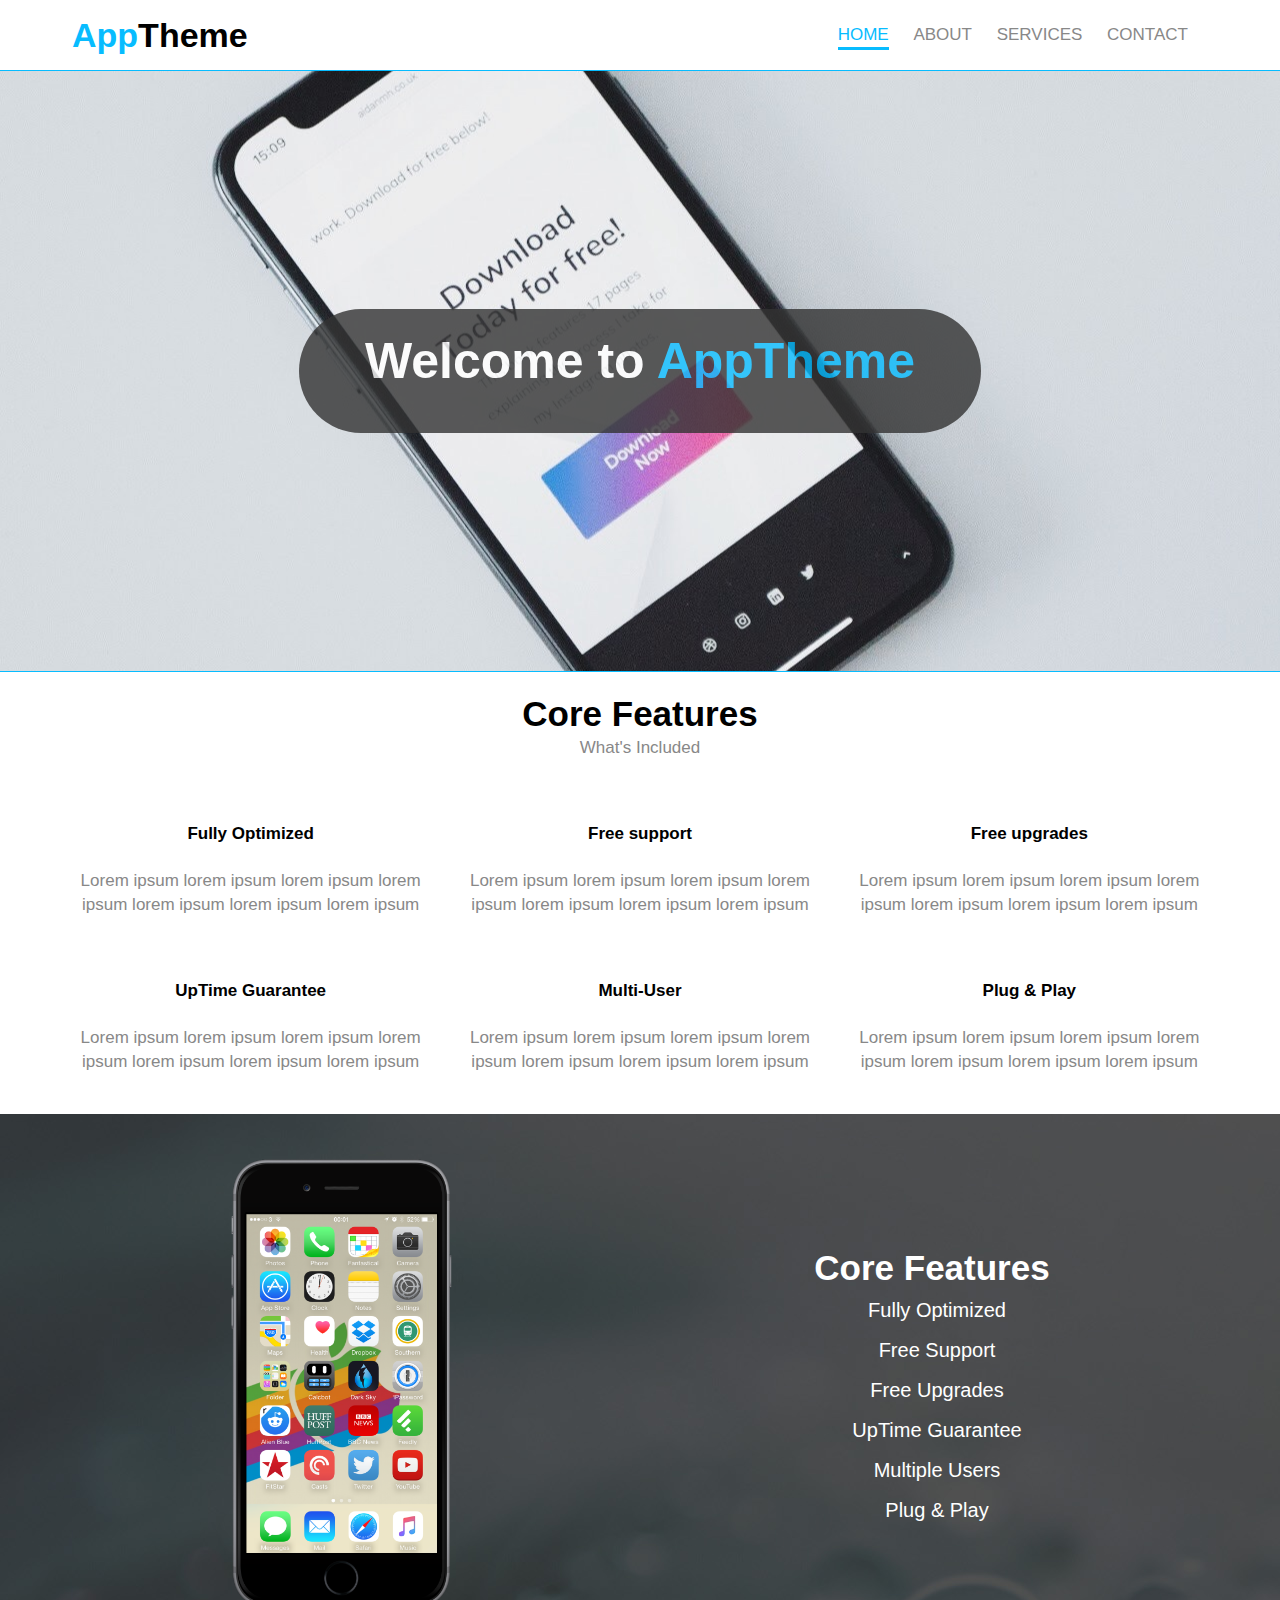
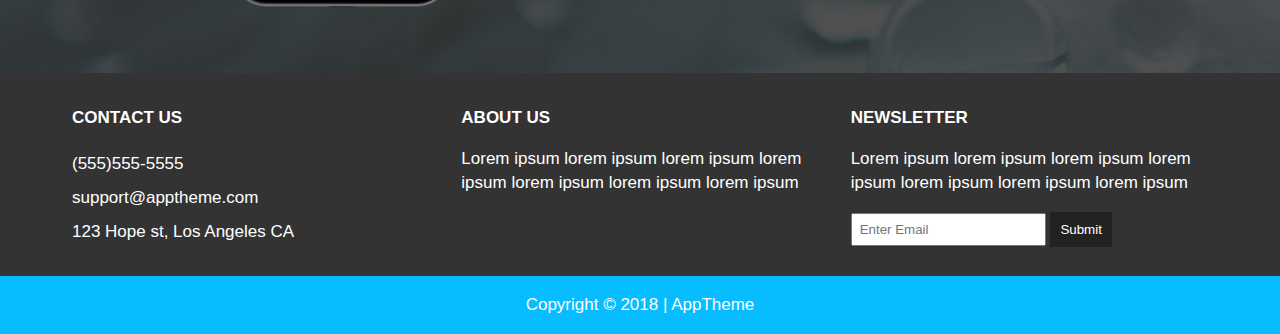
<file: index.html>
<!DOCTYPE html>
<html>

<head>
    <meta charset="utf-8">
    <title>App theme</title>
    <link rel="stylesheet" href="css/flexboxgrid.css">
    <link rel="stylesheet" href="css/style.css">
    <link rel="stylesheet" href="https://use.fontawesome.com/releases/v5.0.13/css/all.css" integrity="sha384-DNOHZ68U8hZfKXOrtjWvjxusGo9WQnrNx2sqG0tfsghAvtVlRW3tvkXWZh58N9jp" crossorigin="anonymous">



</head>

<body>
    <!--  HEADER  -->
    <header id="main-header">
        <div class="container">
            <div class="row end-sm end-md end-lg center-xs middle-xs middle-sm middle-md middle-lg">
                <div class="col-xs-12 col-sm-2 col-md-2 col-lg-2">
                    <h1><span class="primary-text">App</span>Theme</h1>

                </div>
                <div class="col-xs-12 col-sm-10 col-md-10 col-lg-10">
                    <nav id="navbar">
                        <ul>
                            <li class = "current"><a href="index.html">Home</a></li>
                            <li><a href="about.html">About</a></li>
                            <li><a href="services.html">Services</a></li>
                            <li><a href="contact.html">Contact</a></li>

                        </ul>

                    </nav>

                </div>

            </div>
        </div>
    </header>

    <!-- SHOWCASE-->
    <section id="showcase">
        <div class="container">
            <div class="row center-xs center-sm center-md center-lg middle-xs middle-sm middle-md middle-lg">
                <div class="col-xs-10 col-sm-10 col-md-10 col-lg-7 showcase-content">
                    <h1>Welcome to <span class="primary-text">AppTheme</span></h1>



                </div>


            </div>

        </div>

    </section>

    <!--    Features-->
    <section id="features">
        <div class="container">
            <div class="row center-xs center-sm center-md center-lg">
                <div class="col-xs-12 col-sm-12 col-md-12 col-lg-12">
                    <h2>Core Features</h2>

                    <p>What's Included</p>
                    <!--ICON ROW 1-->

                    <div class="row center-xs center-sm center-md center-lg">
                        <div class="col-xs-12 col-sm-4 col-md-4 col-lg-4">
                            <i class="ico fas fa-tachometer-alt"></i>
                            <h4>Fully Optimized</h4>
                            <p>Lorem ipsum lorem ipsum lorem ipsum lorem ipsum lorem ipsum lorem ipsum lorem ipsum</p>
                        </div>

                        <div class="col-xs-12 col-sm-4 col-md-4 col-lg-4">
                            <i class=" ico far fa-question-circle"></i>
                            <h4>Free support</h4>
                            <p>Lorem ipsum lorem ipsum lorem ipsum lorem ipsum lorem ipsum lorem ipsum lorem ipsum</p>
                        </div>

                        <div class="col-xs-12 col-sm-4 col-md-4 col-lg-4">
                            <i class="ico fas fa-rocket"></i>
                            <h4>Free upgrades</h4>
                            <p>Lorem ipsum lorem ipsum lorem ipsum lorem ipsum lorem ipsum lorem ipsum lorem ipsum</p>
                        </div>

                    </div>

                    <!-- ICON ROW 2-->
                    <div class="row center-xs center-sm center-md center-lg">
                        <div class="col-xs-12 col-sm-4 col-md-4 col-lg-4">
                            <i class="ico fas fa-chart-line"></i>
                            <h4>UpTime Guarantee</h4>
                            <p>Lorem ipsum lorem ipsum lorem ipsum lorem ipsum lorem ipsum lorem ipsum lorem ipsum</p>
                        </div>

                        <div class="col-xs-12 col-sm-4 col-md-4 col-lg-4">
                            <i class="ico fas fa-users"></i>
                            <h4>Multi-User</h4>
                            <p>Lorem ipsum lorem ipsum lorem ipsum lorem ipsum lorem ipsum lorem ipsum lorem ipsum</p>
                        </div>

                        <div class="col-xs-12 col-sm-4 col-md-4 col-lg-4">
                            <i class="ico fas fa-plug"></i>
                            <h4>Plug & Play</h4>
                            <p>Lorem ipsum lorem ipsum lorem ipsum lorem ipsum lorem ipsum lorem ipsum lorem ipsum</p>
                        </div>

                    </div>


                </div>
            </div>

        </div>

    </section>

    <!--INFO SECTION-->

    <section id="info">
        <div class="container">
            <div class="row center-xs center-sm center-md center-lg middle-xs middle-sm middle-md middle-lg">

                <div class="col-xs-12 col-sm-6 col-md-6 col-lg-6">
                    <img src="images/iphone.png">
                </div>
                <div class="col-xs-12 col-sm-6 col-md-6 col-lg-6">

                    <h2>Core Features</h2>
                    <li><i class="ico fas fa-check"></i>Fully Optimized</li>
                    <li><i class="ico fas fa-check"></i>Free Support</li>
                    <li><i class="ico fas fa-check"></i>Free Upgrades</li>
                    <li><i class="ico fas fa-check"></i>UpTime Guarantee</li>
                    <li><i class="ico fas fa-check"></i>Multiple Users</li>
                    <li><i class=" ico fas fa-check"></i>Plug & Play</li>
                </div>

            </div>

        </div>

    </section>

    <!--    COMPANY-->
    <section id = "company">
    <div class = "container">
    <div class = "row">
    <div class = "col-xs-12 col-sm-4 col-log-4">
    <h4>Contact Us</h4>    
    <ul>
         <li><i class="ico fas fa-phone"></i>(555)555-5555</li>    
         <li><i class="ico fas fa-envelope"></i>support@apptheme.com</li>    
         <li><i class="ico fas fa-map"></i>123 Hope st, Los Angeles CA</li>    
        
    </ul>
        
    </div>
    <div class = "col-xs-12 col-sm-4 col-log-4">
    <h4>About Us</h4>    
    <p>Lorem ipsum lorem ipsum lorem ipsum lorem ipsum lorem ipsum lorem ipsum lorem ipsum</p>
    </div> 
    <div class = "col-xs-12 col-sm-4 col-log-4">
    <h4>Newsletter</h4>    
    <p>Lorem ipsum lorem ipsum lorem ipsum lorem ipsum lorem ipsum lorem ipsum lorem ipsum</p>
    <form>
    <input type = "text" name="email" placeholder = "Enter Email">
    <button type = "submit" name = "button">Submit</button>
    </form>
    </div>
        
    </div>
        
    </div>
    
    </section>
    
<!--FOOTER-->
    
    <footer id ="main-footer">
    <div class = "container">
    <div class = "row center-xs center-sm center-md center-lg">
    <div class ="col-xs-12 col-sm-12 col-md-12 col-lg-12">
    <p>Copyright &copy 2018 | AppTheme</p>    
        
    </div>    
        
    </div>    
        
    </div>
    </footer>

</body>


</html>
</file>
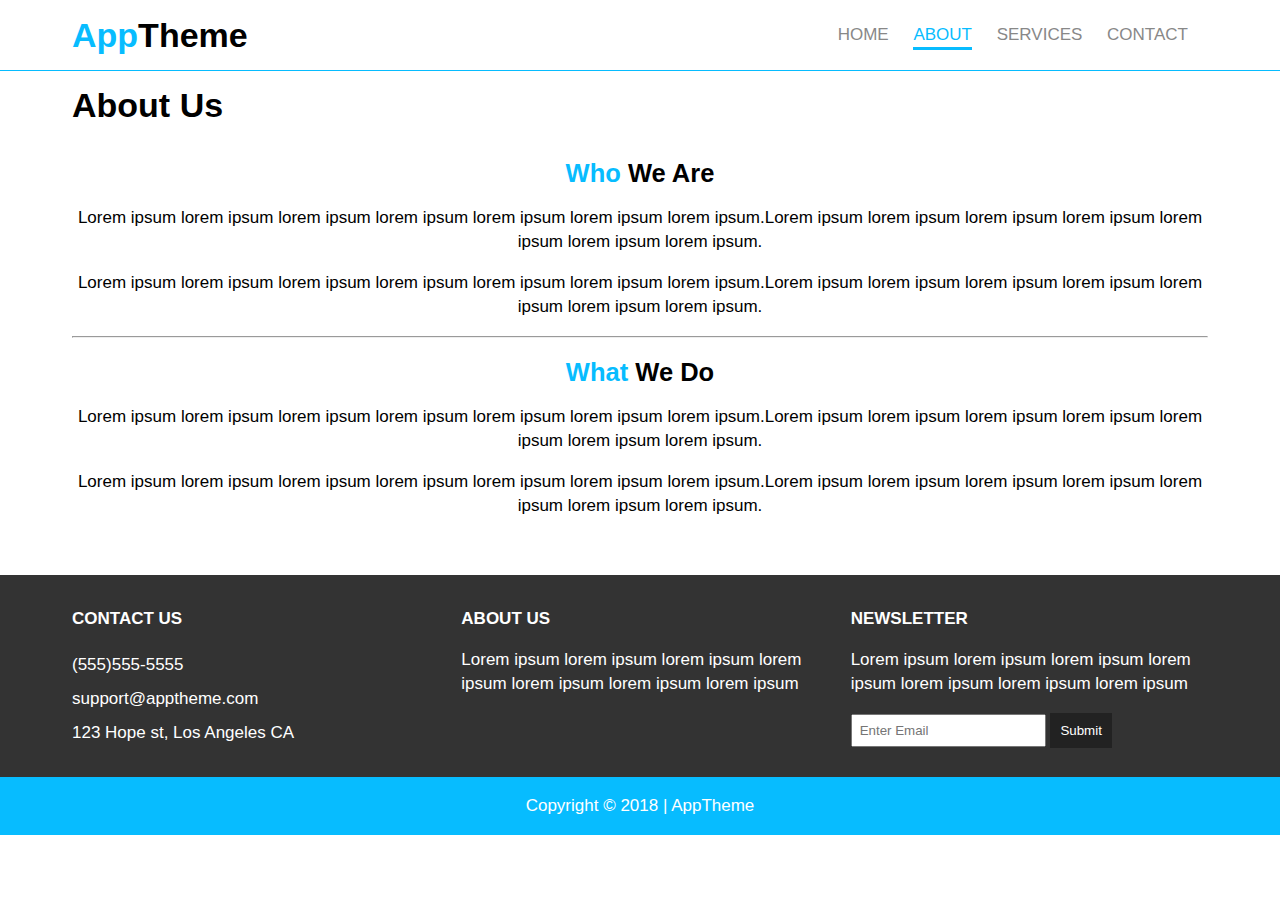
<file: about.html>
<!DOCTYPE html>
<html>

<head>
    <meta charset="utf-8">
    <title>App theme | About</title>
    <link rel="stylesheet" href="css/flexboxgrid.css">
    <link rel="stylesheet" href="css/style.css">
    <link rel="stylesheet" href="https://use.fontawesome.com/releases/v5.0.13/css/all.css" integrity="sha384-DNOHZ68U8hZfKXOrtjWvjxusGo9WQnrNx2sqG0tfsghAvtVlRW3tvkXWZh58N9jp" crossorigin="anonymous">



</head>

<body>
    <!--  HEADER  -->
    <header id="main-header">
        <div class="container">
           <div class="row end-sm end-md end-lg center-xs middle-xs middle-sm middle-md middle-lg">
                <div class="col-xs-12 col-sm-2 col-md-2 col-lg-2">
                    <h1><span class="primary-text">App</span>Theme</h1>

                </div>
                <div class="col-xs-12 col-sm-10 col-md-10 col-lg-10">
                    <nav id="navbar">
                        <ul>
                            <li><a href="index.html">Home</a></li>
                            <li class="current"><a href="about.html">About</a></li>
                            <li><a href="services.html">Services</a></li>
                            <li><a href="contact.html">Contact</a></li>

                        </ul>

                    </nav>

                </div>

            </div>
        </div>
    </header>

    <!--SUBHEADER-->

    <section id="subheader">
        <div class="container">
            <div class="row">
                <div class="col-xs-12 col-sm-12 col-md-12 col-lg-12">
                    <h1>About Us</h1>


                </div>

            </div>


        </div>


    </section>

    <!--Main Page-->

    <section id="page" class="about">
        <div class="container">
            <div class="row center-xs center-sm center-md center-lg">
                <div class="col-xs-12 col-sm-12 col-md-12 col-lg-12">
                    <h2><span class="primary-text">Who</span> We Are</h2>
                    <p>Lorem ipsum lorem ipsum lorem ipsum lorem ipsum lorem ipsum lorem ipsum lorem ipsum.Lorem ipsum lorem ipsum lorem ipsum lorem ipsum lorem ipsum lorem ipsum lorem ipsum.</p>
                    <p>Lorem ipsum lorem ipsum lorem ipsum lorem ipsum lorem ipsum lorem ipsum lorem ipsum.Lorem ipsum lorem ipsum lorem ipsum lorem ipsum lorem ipsum lorem ipsum lorem ipsum.</p>
                    <hr>
                    <h2><span class="primary-text">What</span> We Do</h2>
                    <p>Lorem ipsum lorem ipsum lorem ipsum lorem ipsum lorem ipsum lorem ipsum lorem ipsum.Lorem ipsum lorem ipsum lorem ipsum lorem ipsum lorem ipsum lorem ipsum lorem ipsum.</p>
                    <p>Lorem ipsum lorem ipsum lorem ipsum lorem ipsum lorem ipsum lorem ipsum lorem ipsum.Lorem ipsum lorem ipsum lorem ipsum lorem ipsum lorem ipsum lorem ipsum lorem ipsum.</p>
                </div>

            </div>

        </div>
    </section>

    <!--    COMPANY-->
    <section id="company">
        <div class="container">
            <div class="row">
                <div class="col-xs-12 col-sm-4 col-log-4">
                    <h4>Contact Us</h4>
                    <ul>
                        <li><i class="ico fas fa-phone"></i>(555)555-5555</li>
                        <li><i class="ico fas fa-envelope"></i>support@apptheme.com</li>
                        <li><i class="ico fas fa-map"></i>123 Hope st, Los Angeles CA</li>

                    </ul>

                </div>
                <div class="col-xs-12 col-sm-4 col-log-4">
                    <h4>About Us</h4>
                    <p>Lorem ipsum lorem ipsum lorem ipsum lorem ipsum lorem ipsum lorem ipsum lorem ipsum</p>
                </div>
                <div class="col-xs-12 col-sm-4 col-log-4">
                    <h4>Newsletter</h4>
                    <p>Lorem ipsum lorem ipsum lorem ipsum lorem ipsum lorem ipsum lorem ipsum lorem ipsum</p>
                    <form>
                        <input type="text" name="email" placeholder="Enter Email">
                        <button type="submit" name="button">Submit</button>
                    </form>
                </div>

            </div>

        </div>

    </section>

    <!--FOOTER-->

    <footer id="main-footer">
        <div class="container">
            <div class="row center-xs center-sm center-md center-lg">
                <div class="col-xs-12 col-sm-12 col-md-12 col-lg-12">
                    <p>Copyright &copy 2018 | AppTheme</p>

                </div>

            </div>

        </div>
    </footer>

</body>


</html>
</file>
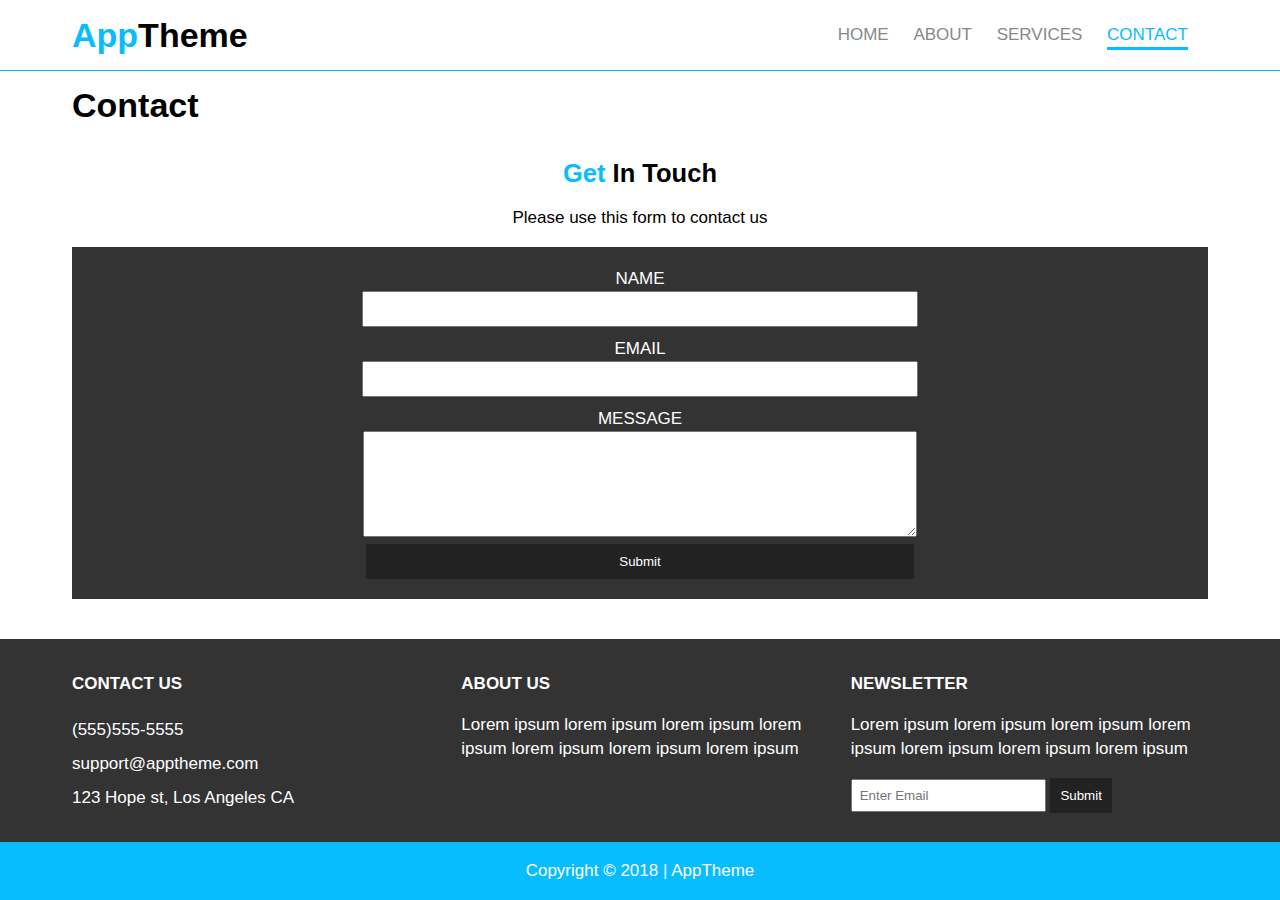
<file: contact.html>
<!DOCTYPE html>
<html>

<head>
    <meta charset="utf-8">
    <title>App theme | Contact</title>
    <link rel="stylesheet" href="css/flexboxgrid.css">
    <link rel="stylesheet" href="css/style.css">
    <link rel="stylesheet" href="https://use.fontawesome.com/releases/v5.0.13/css/all.css" integrity="sha384-DNOHZ68U8hZfKXOrtjWvjxusGo9WQnrNx2sqG0tfsghAvtVlRW3tvkXWZh58N9jp" crossorigin="anonymous">



</head>

<body>
    <!--  HEADER  -->
    <header id="main-header">
        <div class="container">
             <div class="row end-sm end-md end-lg center-xs middle-xs middle-sm middle-md middle-lg">
                <div class="col-xs-12 col-sm-2 col-md-2 col-lg-2">
                    <h1><span class="primary-text">App</span>Theme</h1>

                </div>
                <div class="col-xs-12 col-sm-10 col-md-10 col-lg-10">
                    <nav id="navbar">
                        <ul>
                            <li><a href="index.html">Home</a></li>
                            <li ><a href="about.html">About</a></li>
                            <li ><a href="services.html">Services</a></li>
                            <li class="current"><a href="contact.html">Contact</a></li>

                        </ul>

                    </nav>

                </div>

            </div>
        </div>
    </header>

    <!--SUBHEADER-->

    <section id="subheader">
        <div class="container">
            <div class="row">
                <div class="col-xs-12 col-sm-12 col-md-12 col-lg-12">
                    <h1>Contact</h1>


                </div>

            </div>


        </div>


    </section>

    <!--Main Page-->

    <section id="page" class="contact">
        <div class="container">
            <div class="row center-xs center-sm center-md center-lg">
                <div class="col-xs-12 col-sm-12 col-md-12 col-lg-12">
                  <h2><span class = "primary-text">Get</span> In Touch</h2> 
                <p>Please use this form to contact us</p>
                    
                <form>
                   <div>
                    <label for="name">Name</label><br>
                    <input type = "text" name = "name">
                    
                    </div>
                    <div>
                    <label for="email">Email</label><br>
                    <input type = "text" name = "email">
                    
                    </div>
                    <div>
                    <label for="message">Message</label><br>
                   <textarea name = "message"></textarea>
                    
                    </div>
                    <button type = "submit" name = "button">Submit</button>
                </form>
                </div>

            </div>

        </div>
    </section>

    <!--    COMPANY-->
    <section id="company">
        <div class="container">
            <div class="row">
                <div class="col-xs-12 col-sm-4 col-log-4">
                    <h4>Contact Us</h4>
                    <ul>
                        <li><i class="ico fas fa-phone"></i>(555)555-5555</li>
                        <li><i class="ico fas fa-envelope"></i>support@apptheme.com</li>
                        <li><i class="ico fas fa-map"></i>123 Hope st, Los Angeles CA</li>

                    </ul>

                </div>
                <div class="col-xs-12 col-sm-4 col-log-4">
                    <h4>About Us</h4>
                    <p>Lorem ipsum lorem ipsum lorem ipsum lorem ipsum lorem ipsum lorem ipsum lorem ipsum</p>
                </div>
                <div class="col-xs-12 col-sm-4 col-log-4">
                    <h4>Newsletter</h4>
                    <p>Lorem ipsum lorem ipsum lorem ipsum lorem ipsum lorem ipsum lorem ipsum lorem ipsum</p>
                    <form>
                        <input type="text" name="email" placeholder="Enter Email">
                        <button type="submit" name="button">Submit</button>
                    </form>
                </div>

            </div>

        </div>

    </section>

    <!--FOOTER-->

    <footer id="main-footer">
        <div class="container">
            <div class="row center-xs center-sm center-md center-lg">
                <div class="col-xs-12 col-sm-12 col-md-12 col-lg-12">
                    <p>Copyright &copy 2018 | AppTheme</p>

                </div>

            </div>

        </div>
    </footer>

</body>


</html>
</file>
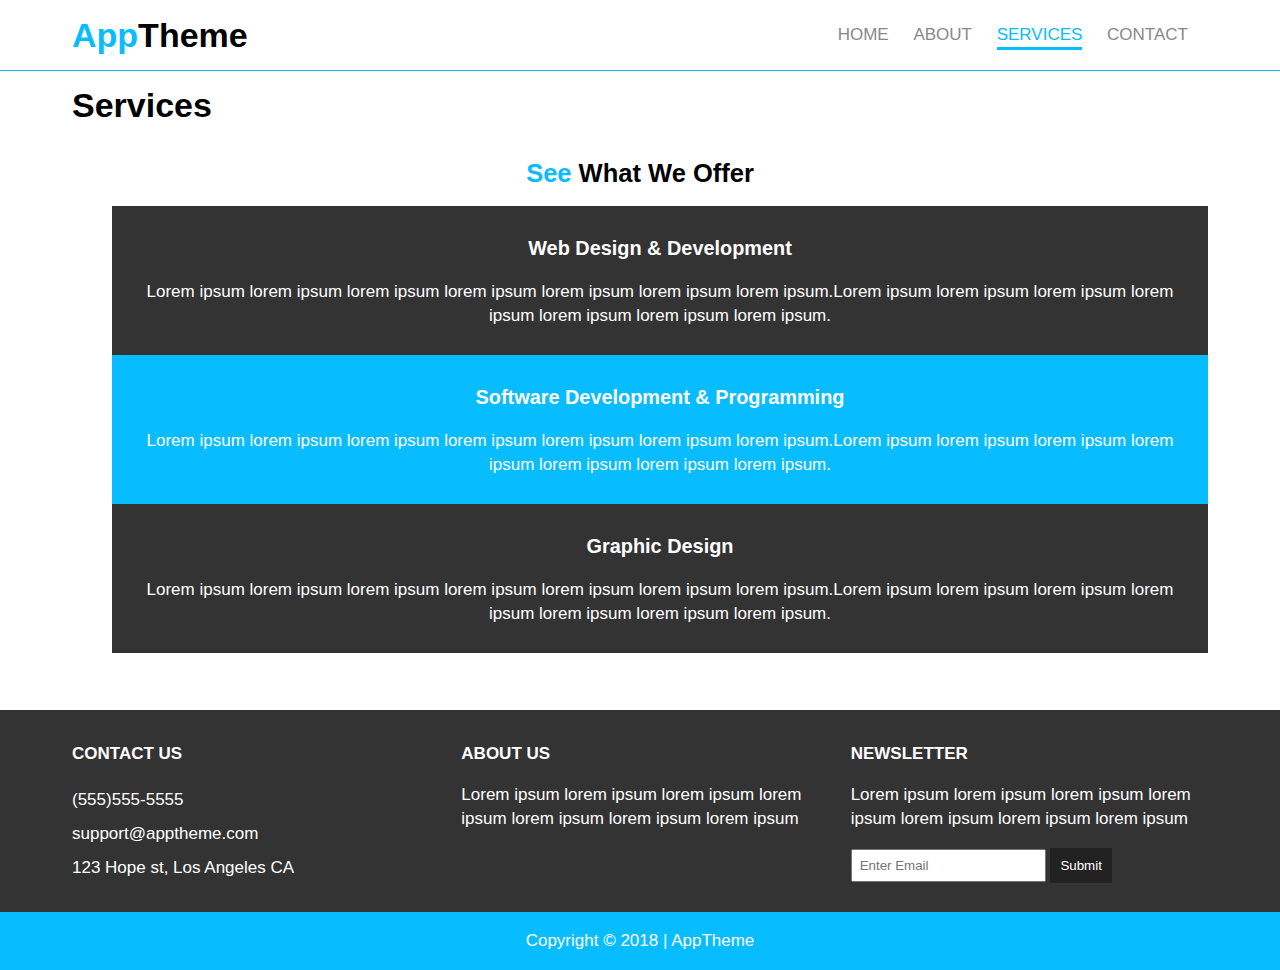
<file: services.html>
<!DOCTYPE html>
<html>

<head>
    <meta charset="utf-8">
    <title>App theme | Services</title>
    <link rel="stylesheet" href="css/flexboxgrid.css">
    <link rel="stylesheet" href="css/style.css">
    <link rel="stylesheet" href="https://use.fontawesome.com/releases/v5.0.13/css/all.css" integrity="sha384-DNOHZ68U8hZfKXOrtjWvjxusGo9WQnrNx2sqG0tfsghAvtVlRW3tvkXWZh58N9jp" crossorigin="anonymous">



</head>

<body>
    <!--  HEADER  -->
    <header id="main-header">
        <div class="container">
            <div class="row end-sm end-md end-lg center-xs middle-xs middle-sm middle-md middle-lg">
                <div class="col-xs-12 col-sm-2 col-md-2 col-lg-2">
                    <h1><span class="primary-text">App</span>Theme</h1>

                </div>
                <div class="col-xs-12 col-sm-10 col-md-10 col-lg-10">
                    <nav id="navbar">
                        <ul>
                            <li><a href="index.html">Home</a></li>
                            <li ><a href="about.html">About</a></li>
                            <li class="current"><a href="services.html">Services</a></li>
                            <li><a href="contact.html">Contact</a></li>

                        </ul>

                    </nav>

                </div>

            </div>
        </div>
    </header>

    <!--SUBHEADER-->

    <section id="subheader">
        <div class="container">
            <div class="row">
                <div class="col-xs-12 col-sm-12 col-md-12 col-lg-12">
                    <h1>Services</h1>


                </div>

            </div>


        </div>


    </section>

    <!--Main Page-->

    <section id="page" class="services">
        <div class="container">
            <div class="row center-xs center-sm center-md center-lg">
                <div class="col-xs-12 col-sm-12 col-md-12 col-lg-12">
                    
                    <h2><span class="primary-text">See</span> What We Offer</h2>
                    <ul>
                        <li>
                        <h3>Web Design & Development</h3>
                       <p>Lorem ipsum lorem ipsum lorem ipsum lorem ipsum lorem ipsum lorem ipsum lorem ipsum.Lorem ipsum lorem ipsum lorem ipsum lorem ipsum lorem ipsum lorem ipsum lorem ipsum.</p>
                   
                        </li>
                         <li>
                        <h3>Software Development & Programming</h3>
                       <p>Lorem ipsum lorem ipsum lorem ipsum lorem ipsum lorem ipsum lorem ipsum lorem ipsum.Lorem ipsum lorem ipsum lorem ipsum lorem ipsum lorem ipsum lorem ipsum lorem ipsum.</p>
                   
                        </li>
                         <li>
                        <h3>Graphic Design</h3>
                       <p>Lorem ipsum lorem ipsum lorem ipsum lorem ipsum lorem ipsum lorem ipsum lorem ipsum.Lorem ipsum lorem ipsum lorem ipsum lorem ipsum lorem ipsum lorem ipsum lorem ipsum.</p>
                   
                        </li>
                    </ul>
                </div>

            </div>

        </div>
    </section>

    <!--    COMPANY-->
    <section id="company">
        <div class="container">
            <div class="row">
                <div class="col-xs-12 col-sm-4 col-log-4">
                    <h4>Contact Us</h4>
                    <ul>
                        <li><i class="ico fas fa-phone"></i>(555)555-5555</li>
                        <li><i class="ico fas fa-envelope"></i>support@apptheme.com</li>
                        <li><i class="ico fas fa-map"></i>123 Hope st, Los Angeles CA</li>

                    </ul>

                </div>
                <div class="col-xs-12 col-sm-4 col-log-4">
                    <h4>About Us</h4>
                    <p>Lorem ipsum lorem ipsum lorem ipsum lorem ipsum lorem ipsum lorem ipsum lorem ipsum</p>
                </div>
                <div class="col-xs-12 col-sm-4 col-log-4">
                    <h4>Newsletter</h4>
                    <p>Lorem ipsum lorem ipsum lorem ipsum lorem ipsum lorem ipsum lorem ipsum lorem ipsum</p>
                    <form>
                        <input type="text" name="email" placeholder="Enter Email">
                        <button type="submit" name="button">Submit</button>
                    </form>
                </div>

            </div>

        </div>

    </section>

    <!--FOOTER-->

    <footer id="main-footer">
        <div class="container">
            <div class="row center-xs center-sm center-md center-lg">
                <div class="col-xs-12 col-sm-12 col-md-12 col-lg-12">
                    <p>Copyright &copy 2018 | AppTheme</p>

                </div>

            </div>

        </div>
    </footer>

</body>


</html>
</file>
<file: css/flexboxgrid.css>
/* Uncomment and set these variables to customize the grid. */

.container-fluid {
  margin-right: auto;
  margin-left: auto;
  padding-right: 2rem;
  padding-left: 2rem;
}

.row {
  box-sizing: border-box;
  display: -ms-flexbox;
  display: -webkit-box;
  display: flex;
  -ms-flex: 0 1 auto;
  -webkit-box-flex: 0;
  flex: 0 1 auto;
  -ms-flex-direction: row;
  -webkit-box-orient: horizontal;
  -webkit-box-direction: normal;
  flex-direction: row;
  -ms-flex-wrap: wrap;
  flex-wrap: wrap;
  margin-right: -1rem;
  margin-left: -1rem;
}

.row.reverse {
  -ms-flex-direction: row-reverse;
  -webkit-box-orient: horizontal;
  -webkit-box-direction: reverse;
  flex-direction: row-reverse;
}

.col.reverse {
  -ms-flex-direction: column-reverse;
  -webkit-box-orient: vertical;
  -webkit-box-direction: reverse;
  flex-direction: column-reverse;
}

.col-xs,
.col-xs-1,
.col-xs-2,
.col-xs-3,
.col-xs-4,
.col-xs-5,
.col-xs-6,
.col-xs-7,
.col-xs-8,
.col-xs-9,
.col-xs-10,
.col-xs-11,
.col-xs-12 {
  box-sizing: border-box;
  -ms-flex: 0 0 auto;
  -webkit-box-flex: 0;
  flex: 0 0 auto;
  padding-right: 1rem;
  padding-left: 1rem;
}

.col-xs {
  -webkit-flex-grow: 1;
  -ms-flex-positive: 1;
  -webkit-box-flex: 1;
  flex-grow: 1;
  -ms-flex-preferred-size: 0;
  flex-basis: 0;
  max-width: 100%;
}

.col-xs-1 {
  -ms-flex-preferred-size: 8.333%;
  flex-basis: 8.333%;
  max-width: 8.333%;
}

.col-xs-2 {
  -ms-flex-preferred-size: 16.667%;
  flex-basis: 16.667%;
  max-width: 16.667%;
}

.col-xs-3 {
  -ms-flex-preferred-size: 25%;
  flex-basis: 25%;
  max-width: 25%;
}

.col-xs-4 {
  -ms-flex-preferred-size: 33.333%;
  flex-basis: 33.333%;
  max-width: 33.333%;
}

.col-xs-5 {
  -ms-flex-preferred-size: 41.667%;
  flex-basis: 41.667%;
  max-width: 41.667%;
}

.col-xs-6 {
  -ms-flex-preferred-size: 50%;
  flex-basis: 50%;
  max-width: 50%;
}

.col-xs-7 {
  -ms-flex-preferred-size: 58.333%;
  flex-basis: 58.333%;
  max-width: 58.333%;
}

.col-xs-8 {
  -ms-flex-preferred-size: 66.667%;
  flex-basis: 66.667%;
  max-width: 66.667%;
}

.col-xs-9 {
  -ms-flex-preferred-size: 75%;
  flex-basis: 75%;
  max-width: 75%;
}

.col-xs-10 {
  -ms-flex-preferred-size: 83.333%;
  flex-basis: 83.333%;
  max-width: 83.333%;
}

.col-xs-11 {
  -ms-flex-preferred-size: 91.667%;
  flex-basis: 91.667%;
  max-width: 91.667%;
}

.col-xs-12 {
  -ms-flex-preferred-size: 100%;
  flex-basis: 100%;
  max-width: 100%;
}

.col-xs-offset-1 {
  margin-left: 8.333%;
}

.col-xs-offset-2 {
  margin-left: 16.667%;
}

.col-xs-offset-3 {
  margin-left: 25%;
}

.col-xs-offset-4 {
  margin-left: 33.333%;
}

.col-xs-offset-5 {
  margin-left: 41.667%;
}

.col-xs-offset-6 {
  margin-left: 50%;
}

.col-xs-offset-7 {
  margin-left: 58.333%;
}

.col-xs-offset-8 {
  margin-left: 66.667%;
}

.col-xs-offset-9 {
  margin-left: 75%;
}

.col-xs-offset-10 {
  margin-left: 83.333%;
}

.col-xs-offset-11 {
  margin-left: 91.667%;
}

.start-xs {
  -ms-flex-pack: start;
  -webkit-box-pack: start;
  justify-content: flex-start;
  text-align: start;
}

.center-xs {
  -ms-flex-pack: center;
  -webkit-box-pack: center;
  justify-content: center;
  text-align: center;
}

.end-xs {
  -ms-flex-pack: end;
  -webkit-box-pack: end;
  justify-content: flex-end;
  text-align: end;
}

.top-xs {
  -ms-flex-align: start;
  -webkit-box-align: start;
  align-items: flex-start;
}

.middle-xs {
  -ms-flex-align: center;
  -webkit-box-align: center;
  align-items: center;
}

.bottom-xs {
  -ms-flex-align: end;
  -webkit-box-align: end;
  align-items: flex-end;
}

.around-xs {
  -ms-flex-pack: distribute;
  justify-content: space-around;
}

.between-xs {
  -ms-flex-pack: justify;
  -webkit-box-pack: justify;
  justify-content: space-between;
}

.first-xs {
  -ms-flex-order: -1;
  -webkit-box-ordinal-group: 0;
  order: -1;
}

.last-xs {
  -ms-flex-order: 1;
  -webkit-box-ordinal-group: 2;
  order: 1;
}

@media only screen and (min-width: 48em) {
  .container {
    width: 46rem;
  }

  .col-sm,
  .col-sm-1,
  .col-sm-2,
  .col-sm-3,
  .col-sm-4,
  .col-sm-5,
  .col-sm-6,
  .col-sm-7,
  .col-sm-8,
  .col-sm-9,
  .col-sm-10,
  .col-sm-11,
  .col-sm-12 {
    box-sizing: border-box;
    -ms-flex: 0 0 auto;
    -webkit-box-flex: 0;
    flex: 0 0 auto;
    padding-right: 1rem;
    padding-left: 1rem;
  }

  .col-sm {
    -webkit-flex-grow: 1;
    -ms-flex-positive: 1;
    -webkit-box-flex: 1;
    flex-grow: 1;
    -ms-flex-preferred-size: 0;
    flex-basis: 0;
    max-width: 100%;
  }

  .col-sm-1 {
    -ms-flex-preferred-size: 8.333%;
    flex-basis: 8.333%;
    max-width: 8.333%;
  }

  .col-sm-2 {
    -ms-flex-preferred-size: 16.667%;
    flex-basis: 16.667%;
    max-width: 16.667%;
  }

  .col-sm-3 {
    -ms-flex-preferred-size: 25%;
    flex-basis: 25%;
    max-width: 25%;
  }

  .col-sm-4 {
    -ms-flex-preferred-size: 33.333%;
    flex-basis: 33.333%;
    max-width: 33.333%;
  }

  .col-sm-5 {
    -ms-flex-preferred-size: 41.667%;
    flex-basis: 41.667%;
    max-width: 41.667%;
  }

  .col-sm-6 {
    -ms-flex-preferred-size: 50%;
    flex-basis: 50%;
    max-width: 50%;
  }

  .col-sm-7 {
    -ms-flex-preferred-size: 58.333%;
    flex-basis: 58.333%;
    max-width: 58.333%;
  }

  .col-sm-8 {
    -ms-flex-preferred-size: 66.667%;
    flex-basis: 66.667%;
    max-width: 66.667%;
  }

  .col-sm-9 {
    -ms-flex-preferred-size: 75%;
    flex-basis: 75%;
    max-width: 75%;
  }

  .col-sm-10 {
    -ms-flex-preferred-size: 83.333%;
    flex-basis: 83.333%;
    max-width: 83.333%;
  }

  .col-sm-11 {
    -ms-flex-preferred-size: 91.667%;
    flex-basis: 91.667%;
    max-width: 91.667%;
  }

  .col-sm-12 {
    -ms-flex-preferred-size: 100%;
    flex-basis: 100%;
    max-width: 100%;
  }

  .col-sm-offset-1 {
    margin-left: 8.333%;
  }

  .col-sm-offset-2 {
    margin-left: 16.667%;
  }

  .col-sm-offset-3 {
    margin-left: 25%;
  }

  .col-sm-offset-4 {
    margin-left: 33.333%;
  }

  .col-sm-offset-5 {
    margin-left: 41.667%;
  }

  .col-sm-offset-6 {
    margin-left: 50%;
  }

  .col-sm-offset-7 {
    margin-left: 58.333%;
  }

  .col-sm-offset-8 {
    margin-left: 66.667%;
  }

  .col-sm-offset-9 {
    margin-left: 75%;
  }

  .col-sm-offset-10 {
    margin-left: 83.333%;
  }

  .col-sm-offset-11 {
    margin-left: 91.667%;
  }

  .start-sm {
    -ms-flex-pack: start;
    -webkit-box-pack: start;
    justify-content: flex-start;
    text-align: start;
  }

  .center-sm {
    -ms-flex-pack: center;
    -webkit-box-pack: center;
    justify-content: center;
    text-align: center;
  }

  .end-sm {
    -ms-flex-pack: end;
    -webkit-box-pack: end;
    justify-content: flex-end;
    text-align: end;
  }

  .top-sm {
    -ms-flex-align: start;
    -webkit-box-align: start;
    align-items: flex-start;
  }

  .middle-sm {
    -ms-flex-align: center;
    -webkit-box-align: center;
    align-items: center;
  }

  .bottom-sm {
    -ms-flex-align: end;
    -webkit-box-align: end;
    align-items: flex-end;
  }

  .around-sm {
    -ms-flex-pack: distribute;
    justify-content: space-around;
  }

  .between-sm {
    -ms-flex-pack: justify;
    -webkit-box-pack: justify;
    justify-content: space-between;
  }

  .first-sm {
    -ms-flex-order: -1;
    -webkit-box-ordinal-group: 0;
    order: -1;
  }

  .last-sm {
    -ms-flex-order: 1;
    -webkit-box-ordinal-group: 2;
    order: 1;
  }
}

@media only screen and (min-width: 62em) {
  .container {
    width: 61rem;
  }

  .col-md,
  .col-md-1,
  .col-md-2,
  .col-md-3,
  .col-md-4,
  .col-md-5,
  .col-md-6,
  .col-md-7,
  .col-md-8,
  .col-md-9,
  .col-md-10,
  .col-md-11,
  .col-md-12 {
    box-sizing: border-box;
    -ms-flex: 0 0 auto;
    -webkit-box-flex: 0;
    flex: 0 0 auto;
    padding-right: 1rem;
    padding-left: 1rem;
  }

  .col-md {
    -webkit-flex-grow: 1;
    -ms-flex-positive: 1;
    -webkit-box-flex: 1;
    flex-grow: 1;
    -ms-flex-preferred-size: 0;
    flex-basis: 0;
    max-width: 100%;
  }

  .col-md-1 {
    -ms-flex-preferred-size: 8.333%;
    flex-basis: 8.333%;
    max-width: 8.333%;
  }

  .col-md-2 {
    -ms-flex-preferred-size: 16.667%;
    flex-basis: 16.667%;
    max-width: 16.667%;
  }

  .col-md-3 {
    -ms-flex-preferred-size: 25%;
    flex-basis: 25%;
    max-width: 25%;
  }

  .col-md-4 {
    -ms-flex-preferred-size: 33.333%;
    flex-basis: 33.333%;
    max-width: 33.333%;
  }

  .col-md-5 {
    -ms-flex-preferred-size: 41.667%;
    flex-basis: 41.667%;
    max-width: 41.667%;
  }

  .col-md-6 {
    -ms-flex-preferred-size: 50%;
    flex-basis: 50%;
    max-width: 50%;
  }

  .col-md-7 {
    -ms-flex-preferred-size: 58.333%;
    flex-basis: 58.333%;
    max-width: 58.333%;
  }

  .col-md-8 {
    -ms-flex-preferred-size: 66.667%;
    flex-basis: 66.667%;
    max-width: 66.667%;
  }

  .col-md-9 {
    -ms-flex-preferred-size: 75%;
    flex-basis: 75%;
    max-width: 75%;
  }

  .col-md-10 {
    -ms-flex-preferred-size: 83.333%;
    flex-basis: 83.333%;
    max-width: 83.333%;
  }

  .col-md-11 {
    -ms-flex-preferred-size: 91.667%;
    flex-basis: 91.667%;
    max-width: 91.667%;
  }

  .col-md-12 {
    -ms-flex-preferred-size: 100%;
    flex-basis: 100%;
    max-width: 100%;
  }

  .col-md-offset-1 {
    margin-left: 8.333%;
  }

  .col-md-offset-2 {
    margin-left: 16.667%;
  }

  .col-md-offset-3 {
    margin-left: 25%;
  }

  .col-md-offset-4 {
    margin-left: 33.333%;
  }

  .col-md-offset-5 {
    margin-left: 41.667%;
  }

  .col-md-offset-6 {
    margin-left: 50%;
  }

  .col-md-offset-7 {
    margin-left: 58.333%;
  }

  .col-md-offset-8 {
    margin-left: 66.667%;
  }

  .col-md-offset-9 {
    margin-left: 75%;
  }

  .col-md-offset-10 {
    margin-left: 83.333%;
  }

  .col-md-offset-11 {
    margin-left: 91.667%;
  }

  .start-md {
    -ms-flex-pack: start;
    -webkit-box-pack: start;
    justify-content: flex-start;
    text-align: start;
  }

  .center-md {
    -ms-flex-pack: center;
    -webkit-box-pack: center;
    justify-content: center;
    text-align: center;
  }

  .end-md {
    -ms-flex-pack: end;
    -webkit-box-pack: end;
    justify-content: flex-end;
    text-align: end;
  }

  .top-md {
    -ms-flex-align: start;
    -webkit-box-align: start;
    align-items: flex-start;
  }

  .middle-md {
    -ms-flex-align: center;
    -webkit-box-align: center;
    align-items: center;
  }

  .bottom-md {
    -ms-flex-align: end;
    -webkit-box-align: end;
    align-items: flex-end;
  }

  .around-md {
    -ms-flex-pack: distribute;
    justify-content: space-around;
  }

  .between-md {
    -ms-flex-pack: justify;
    -webkit-box-pack: justify;
    justify-content: space-between;
  }

  .first-md {
    -ms-flex-order: -1;
    -webkit-box-ordinal-group: 0;
    order: -1;
  }

  .last-md {
    -ms-flex-order: 1;
    -webkit-box-ordinal-group: 2;
    order: 1;
  }
}

@media only screen and (min-width: 75em) {
  .container {
    width: 71rem;
  }

  .col-lg,
  .col-lg-1,
  .col-lg-2,
  .col-lg-3,
  .col-lg-4,
  .col-lg-5,
  .col-lg-6,
  .col-lg-7,
  .col-lg-8,
  .col-lg-9,
  .col-lg-10,
  .col-lg-11,
  .col-lg-12 {
    box-sizing: border-box;
    -ms-flex: 0 0 auto;
    -webkit-box-flex: 0;
    flex: 0 0 auto;
    padding-right: 1rem;
    padding-left: 1rem;
  }

  .col-lg {
    -webkit-flex-grow: 1;
    -ms-flex-positive: 1;
    -webkit-box-flex: 1;
    flex-grow: 1;
    -ms-flex-preferred-size: 0;
    flex-basis: 0;
    max-width: 100%;
  }

  .col-lg-1 {
    -ms-flex-preferred-size: 8.333%;
    flex-basis: 8.333%;
    max-width: 8.333%;
  }

  .col-lg-2 {
    -ms-flex-preferred-size: 16.667%;
    flex-basis: 16.667%;
    max-width: 16.667%;
  }

  .col-lg-3 {
    -ms-flex-preferred-size: 25%;
    flex-basis: 25%;
    max-width: 25%;
  }

  .col-lg-4 {
    -ms-flex-preferred-size: 33.333%;
    flex-basis: 33.333%;
    max-width: 33.333%;
  }

  .col-lg-5 {
    -ms-flex-preferred-size: 41.667%;
    flex-basis: 41.667%;
    max-width: 41.667%;
  }

  .col-lg-6 {
    -ms-flex-preferred-size: 50%;
    flex-basis: 50%;
    max-width: 50%;
  }

  .col-lg-7 {
    -ms-flex-preferred-size: 58.333%;
    flex-basis: 58.333%;
    max-width: 58.333%;
  }

  .col-lg-8 {
    -ms-flex-preferred-size: 66.667%;
    flex-basis: 66.667%;
    max-width: 66.667%;
  }

  .col-lg-9 {
    -ms-flex-preferred-size: 75%;
    flex-basis: 75%;
    max-width: 75%;
  }

  .col-lg-10 {
    -ms-flex-preferred-size: 83.333%;
    flex-basis: 83.333%;
    max-width: 83.333%;
  }

  .col-lg-11 {
    -ms-flex-preferred-size: 91.667%;
    flex-basis: 91.667%;
    max-width: 91.667%;
  }

  .col-lg-12 {
    -ms-flex-preferred-size: 100%;
    flex-basis: 100%;
    max-width: 100%;
  }

  .col-lg-offset-1 {
    margin-left: 8.333%;
  }

  .col-lg-offset-2 {
    margin-left: 16.667%;
  }

  .col-lg-offset-3 {
    margin-left: 25%;
  }

  .col-lg-offset-4 {
    margin-left: 33.333%;
  }

  .col-lg-offset-5 {
    margin-left: 41.667%;
  }

  .col-lg-offset-6 {
    margin-left: 50%;
  }

  .col-lg-offset-7 {
    margin-left: 58.333%;
  }

  .col-lg-offset-8 {
    margin-left: 66.667%;
  }

  .col-lg-offset-9 {
    margin-left: 75%;
  }

  .col-lg-offset-10 {
    margin-left: 83.333%;
  }

  .col-lg-offset-11 {
    margin-left: 91.667%;
  }

  .start-lg {
    -ms-flex-pack: start;
    -webkit-box-pack: start;
    justify-content: flex-start;
    text-align: start;
  }

  .center-lg {
    -ms-flex-pack: center;
    -webkit-box-pack: center;
    justify-content: center;
    text-align: center;
  }

  .end-lg {
    -ms-flex-pack: end;
    -webkit-box-pack: end;
    justify-content: flex-end;
    text-align: end;
  }

  .top-lg {
    -ms-flex-align: start;
    -webkit-box-align: start;
    align-items: flex-start;
  }

  .middle-lg {
    -ms-flex-align: center;
    -webkit-box-align: center;
    align-items: center;
  }

  .bottom-lg {
    -ms-flex-align: end;
    -webkit-box-align: end;
    align-items: flex-end;
  }

  .around-lg {
    -ms-flex-pack: distribute;
    justify-content: space-around;
  }

  .between-lg {
    -ms-flex-pack: justify;
    -webkit-box-pack: justify;
    justify-content: space-between;
  }

  .first-lg {
    -ms-flex-order: -1;
    -webkit-box-ordinal-group: 0;
    order: -1;
  }

  .last-lg {
    -ms-flex-order: 1;
    -webkit-box-ordinal-group: 2;
    order: 1;
  }
}
</file>
<file: css/style.css>
body {
    font-family: 'Open-sans', sans-serif;
    font-size: 17px;
    line-height: 1.5rem;
    margin: 0;
    padding: 0;
}

img {
    width: 100%;
}

.container {
    margin: auto;
}

.primary-text {
    color: #07bcff;
}

.primary-background {
    color: #07bcff;
}


#main-header {
    border-bottom: 1px solid #07bcff;

}

#navbar {
    text-transform: uppercase;
}

#navbar li {
    display: inline;
    padding-right: 20px;
    list-style: none;
}

#navbar a {
    text-decoration: none;
    color: #888;
}

#navbar li.current a,
#navbar a:hover {
    color: #07bcff;
    border-bottom: 3px solid #07bcff;
    padding-bottom: 3px;
}


#showcase {
    background: url('../images/phone.jpg')no-repeat center center;
    border-bottom: 1px solid #07bcff;
    margin-bottom: 30px;

}

#showcase .row {
    height: 600px;
}

#showcase h1 {
    font-size: 50px;
    margin: 0;
    padding-bottom: 20px;
}

#showcase p {
    color: #ccc;
    margin: 0;
}

#showcase .showcase-content {
    background: #333;
    color: #fff;
    border-radius: 90px;
    padding: 40px;
    opacity: 0.8;
}

/*FEATURES*/

#features h2 {
    font-size: 35px;
    margin: 0;
    padding-bottom: 10px;
}

#features p {
    color: #888;
    margin: 0;
    margin-bottom: 40px;
}

#features .ico {
    font-size: 60px;
    color: #07bcff;
}

#info {
    background: #333 url('../images/info-bg.jpg')no-repeat;
    color: #fff;
}

#info h2 {
    font-size: 35px;
    margin: 0;
    padding-bottom: 10px;
}

#info ul {
    padding: 0;
}
#info .ico{
    padding:5px;
}
#info li {
    list-style: none;
    line-height: 2em;
    font-size: 20px;
}

#company {
    background: #333;
    color: #fff;
    padding: 10px 0;
}

#company h4 {
    text-transform: uppercase;
    margin-bottom: 0;

}

#company ul {
    padding: 0;
    list-style: none;
    line-height: 2em;
}

#company input[type="text"]{
    padding: 7px;
}

#company button{
    background: #222;
    color: #fff;
    padding: 10px;
    border:0;
}

#main-footer{
    background: #07bcff;
    color: #fff;
}

#page{
    margin-bottom: 40px;
}

.services ul li{
    list-style:none;
    padding: 10px;
    
}

.services ul li:nth-child(odd){
    background: #333;
    color: #fff;
}

.services ul li:nth-child(even){
    background: #07bcff;
    color: #fff;
}

.contact form{
    background: #333;
    color: #fff;
    padding: 20px;
}

.contact form input[type = "text"]{
    width: 50%;
    height: 30px;
    margin-bottom: 10px;
}

.contact form textarea{
    width: 50%;
    height: 100px;
}

.contact form button{
    width: 50%;
    padding: 10px 0;
    border:0;
    background: #222;
    color: #fff;
}

.contact form label{
    text-transform: uppercase;
}

/*MEDIA QUERIES*/

@media(max-width: 800px) {
    #showcase h1 {
        font-size: 30px;
    }
}

@media(max-width: 500px) {
    #showcase .showcase-content {
        padding: 40px 10px;
    }
}
</file>
